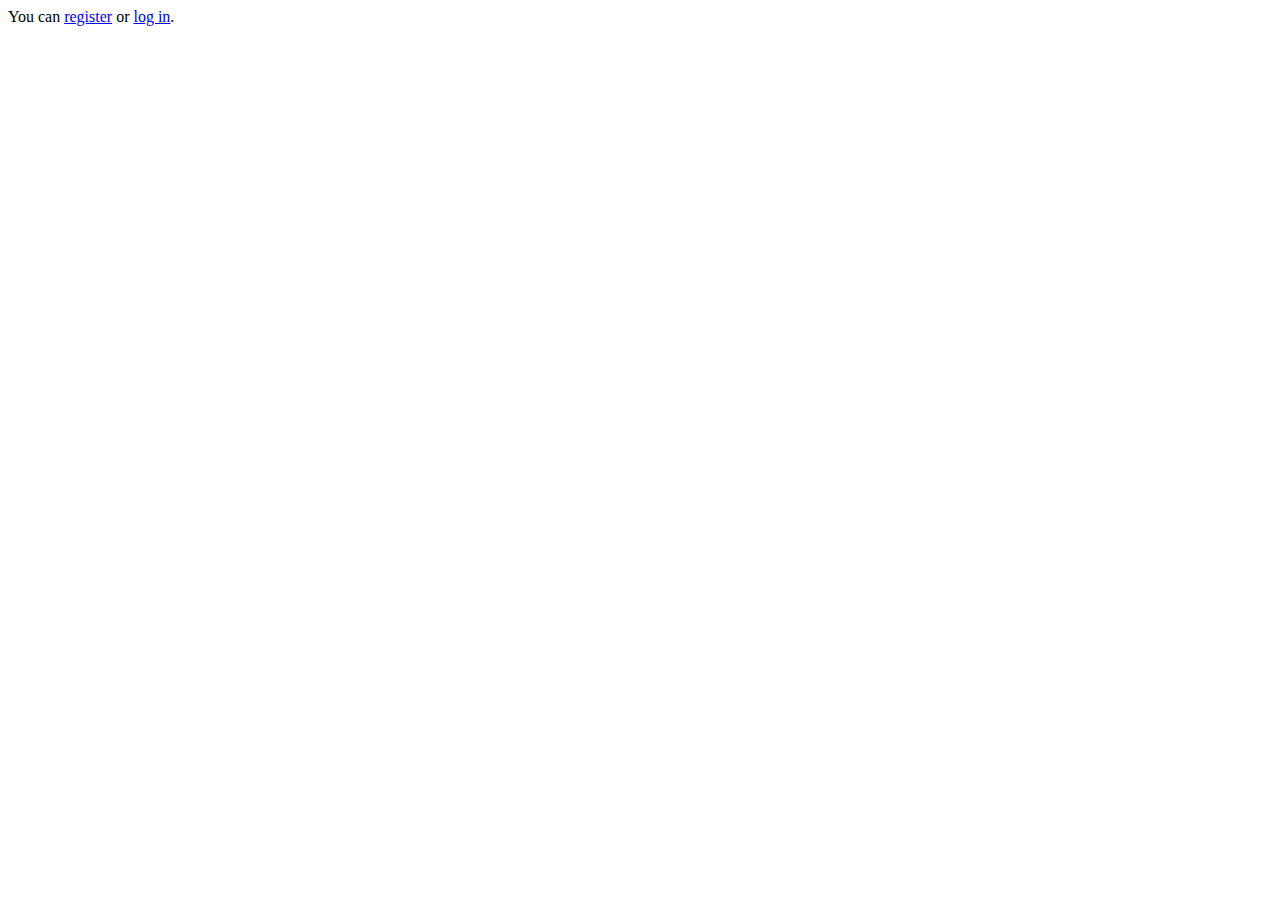
<file: templates/index.html>
<!DOCTYPE html>
<html lang="en">
<head>
    <meta charset="UTF-8">
    <title>2FA</title>
    <link rel="stylesheet" href="/static/style.css">
</head>
<body>
    You can <a href="/register">register</a> or <a href="/login">log in</a>.
</body>
</html>
</file>
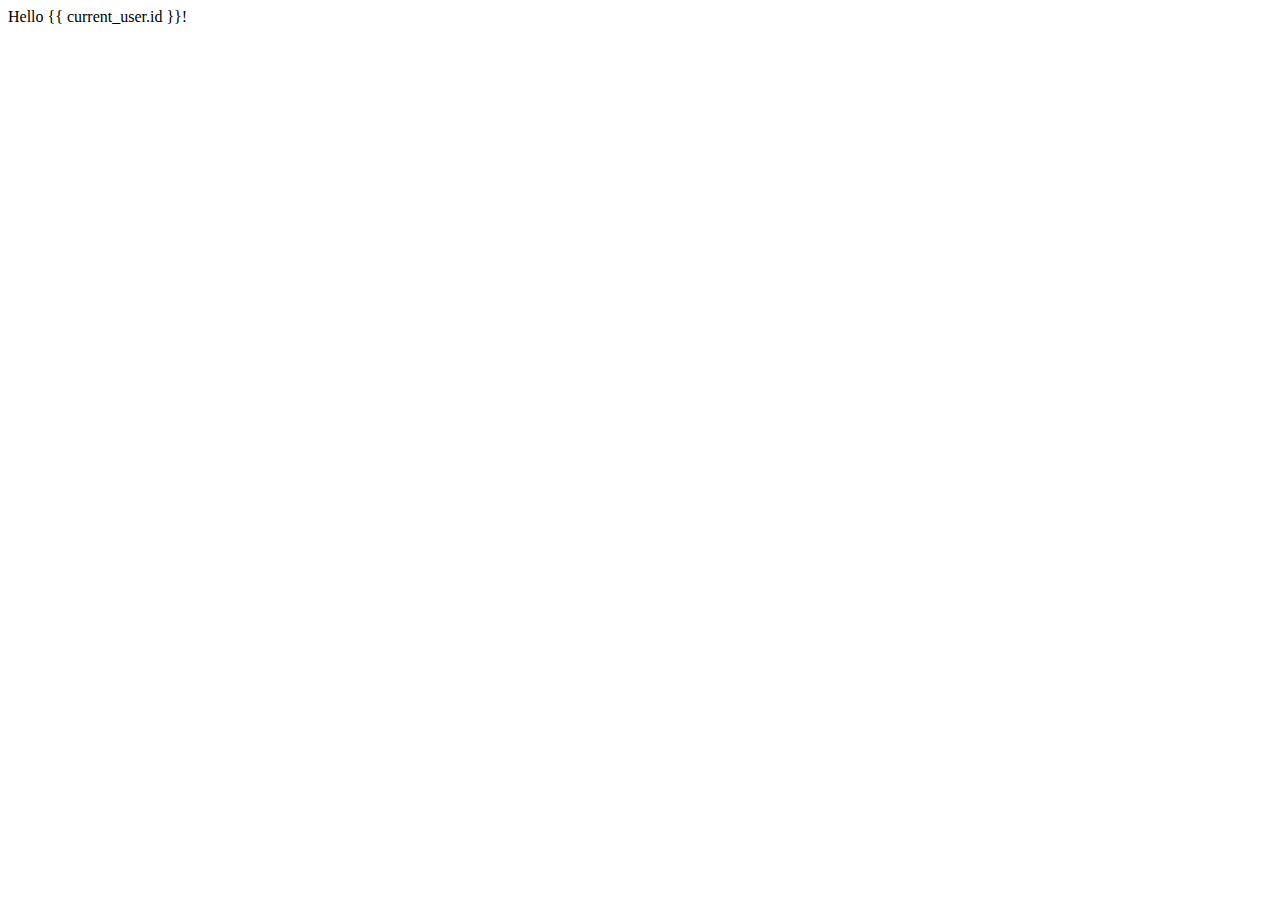
<file: templates/home.html>
<!DOCTYPE html>
<html lang="en">
<head>
    <meta charset="UTF-8">
    <title>2FA</title>
    <link rel="stylesheet" href="/static/style.css">
</head>
<body>
    Hello {{ current_user.id }}!
</body>
</html>
</file>
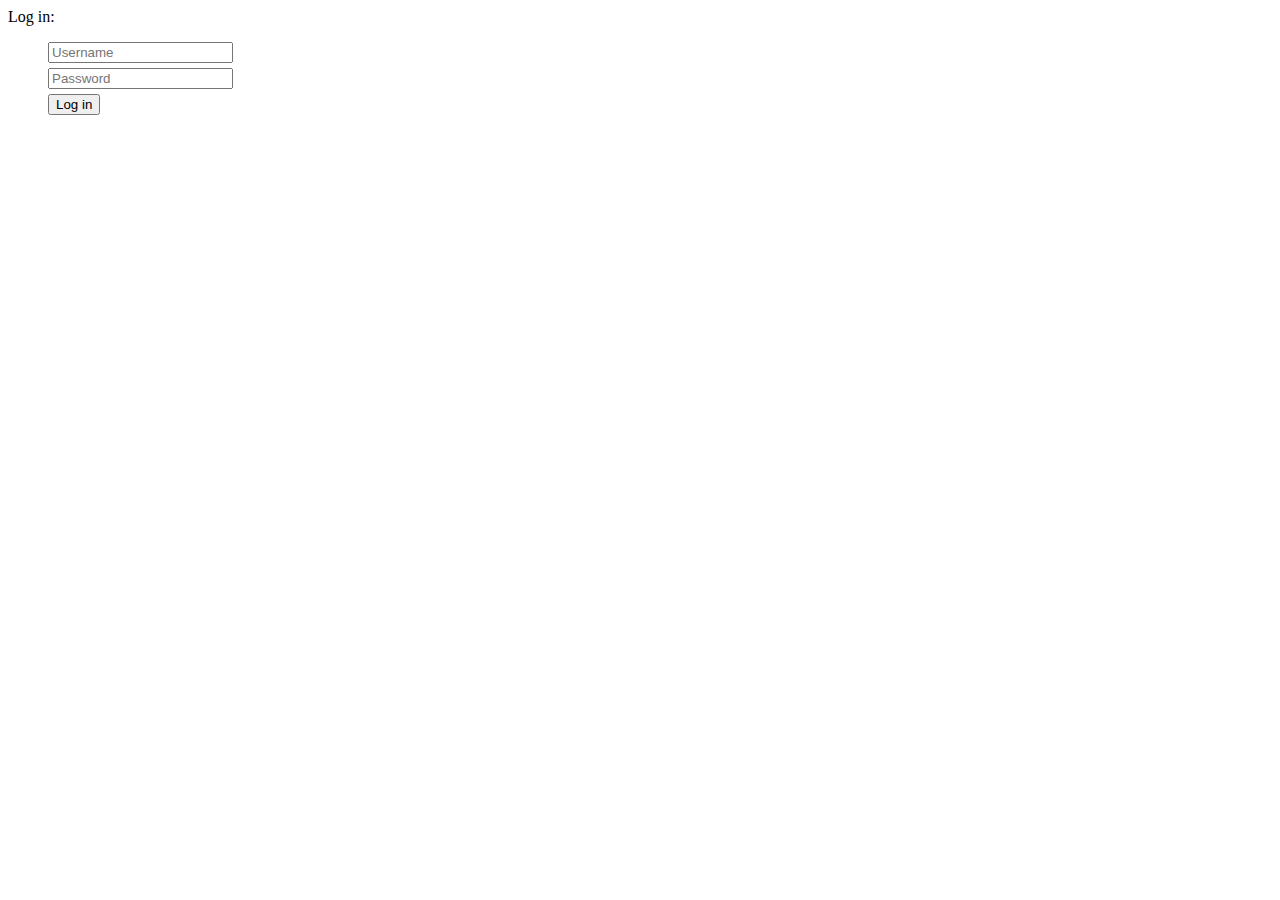
<file: templates/login.html>
<!DOCTYPE html>
<html lang="en">
<head>
    <meta charset="UTF-8">
    <title>2FA</title>
    <link rel="stylesheet" href="/static/style.css">
</head>
<body>
    Log in:
    <form action="/login" method="POST">
        <ul>
            <li><input type="text" name="username" placeholder="Username"/></li>
            <li><input type="password" name="password" placeholder="Password"/></li>
            <li><input type="submit" name="submit" value="Log in"/></li>
        </ul>
    </form>
</body>
</html>
</file>
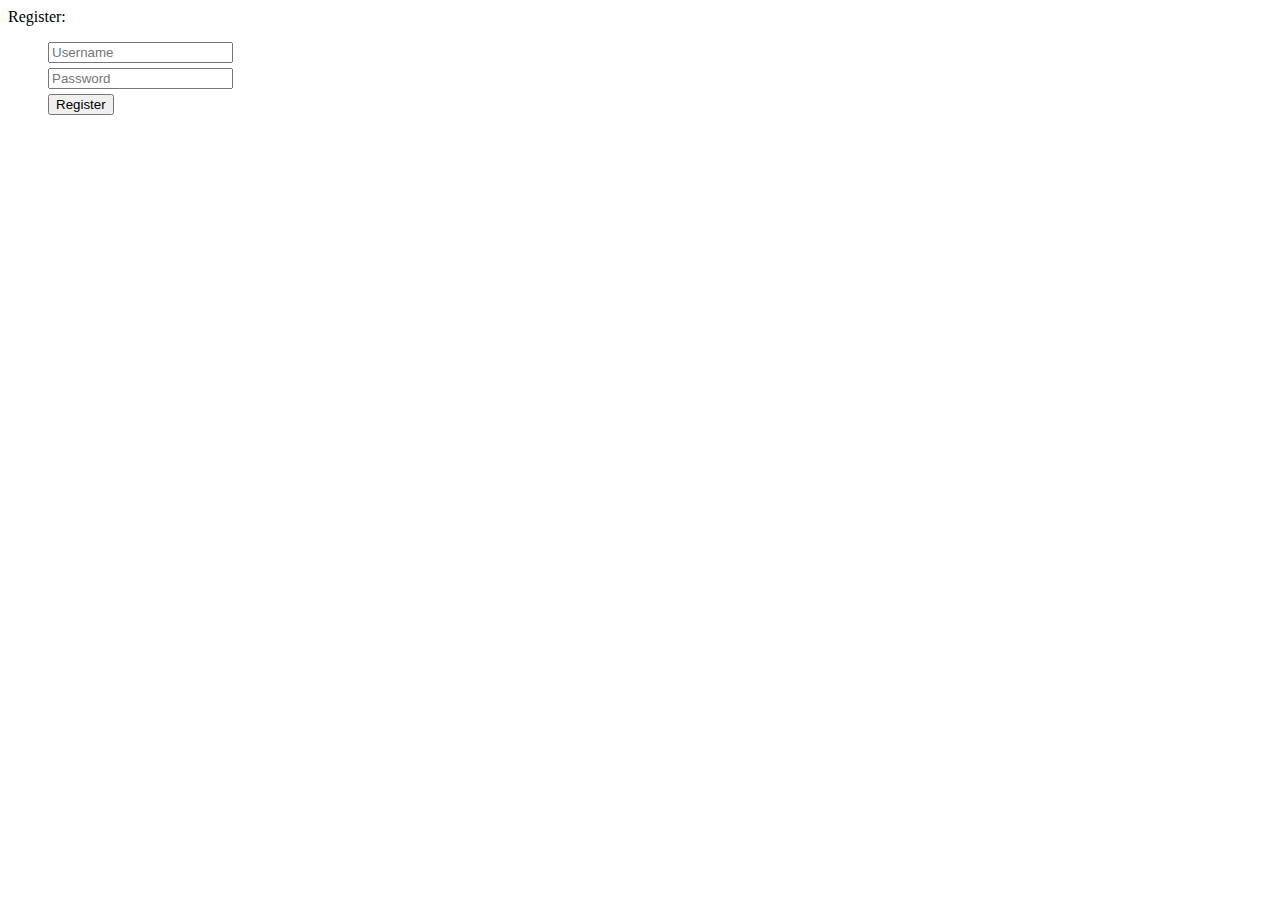
<file: templates/register.html>
<!DOCTYPE html>
<html lang="en">
<head>
    <meta charset="UTF-8">
    <title>2FA</title>
    <link rel="stylesheet" href="/static/style.css">
</head>
<body>
    Register:
    <form action="/register" method="POST">
        <ul>
            <li><input type="text" name="username" placeholder="Username"/></li>
            <li><input type="password" name="password" placeholder="Password"/></li>
            <li><input type="submit" name="submit" value="Register"/></li>
        </ul>
    </form>
</body>
</html>
</file>
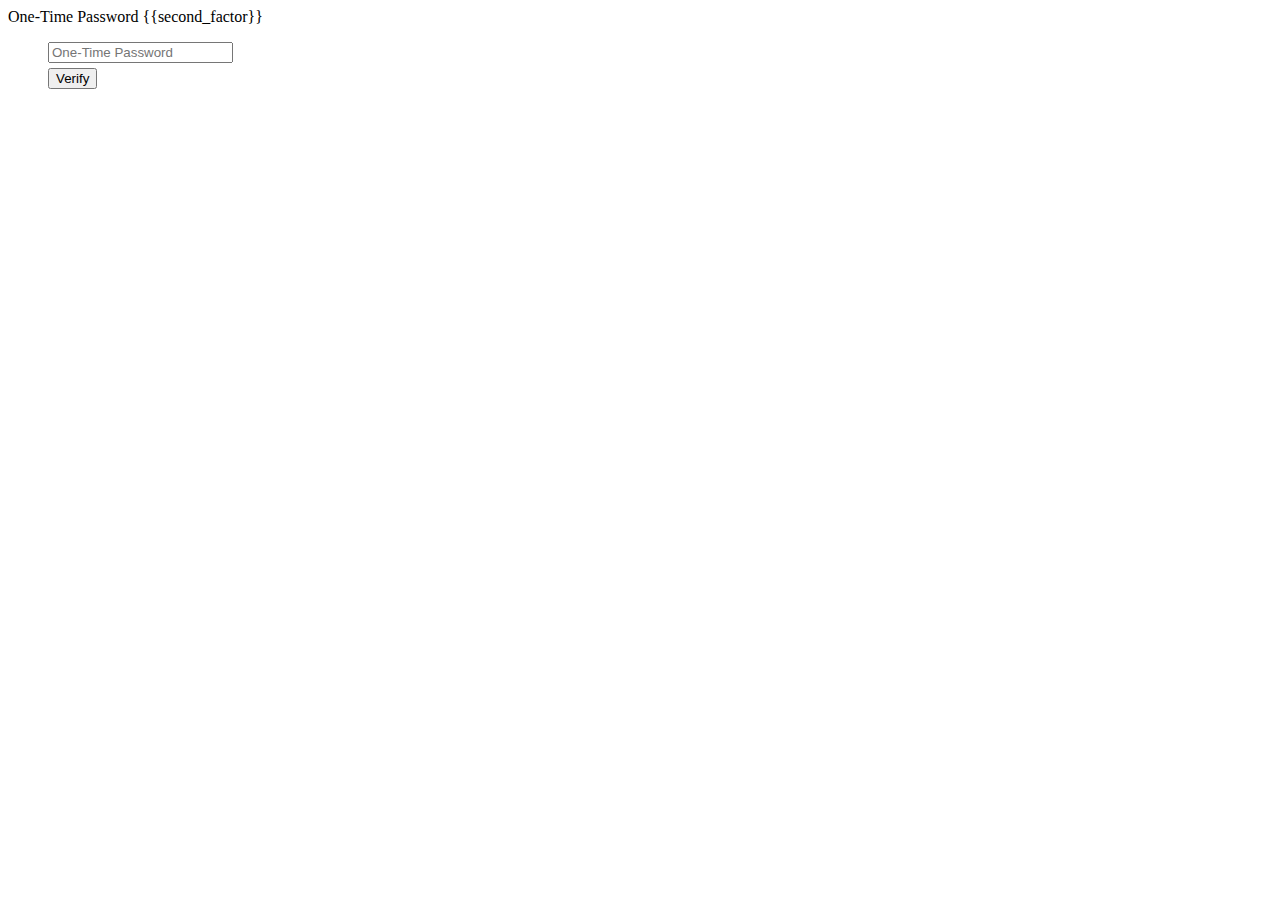
<file: templates/token.html>
<!DOCTYPE html>
<html lang="en">
<head>
    <meta charset="UTF-8">
    <title>2FA</title>
    <link rel="stylesheet" href="/static/style.css">
</head>
<body>
    One-Time Password {{second_factor}}
    <form action="/login/2fa" method="POST">
        <ul>
            <li><input type="text" name="token" placeholder="One-Time Password"/></li>
            <li><input type="submit" name="submit" value="Verify"/></li>
        </ul>
    </form>
</body>
</html>
</file>
<file: static/style.css>
ul li { list-style: none; margin-bottom: 5px };
</file>
